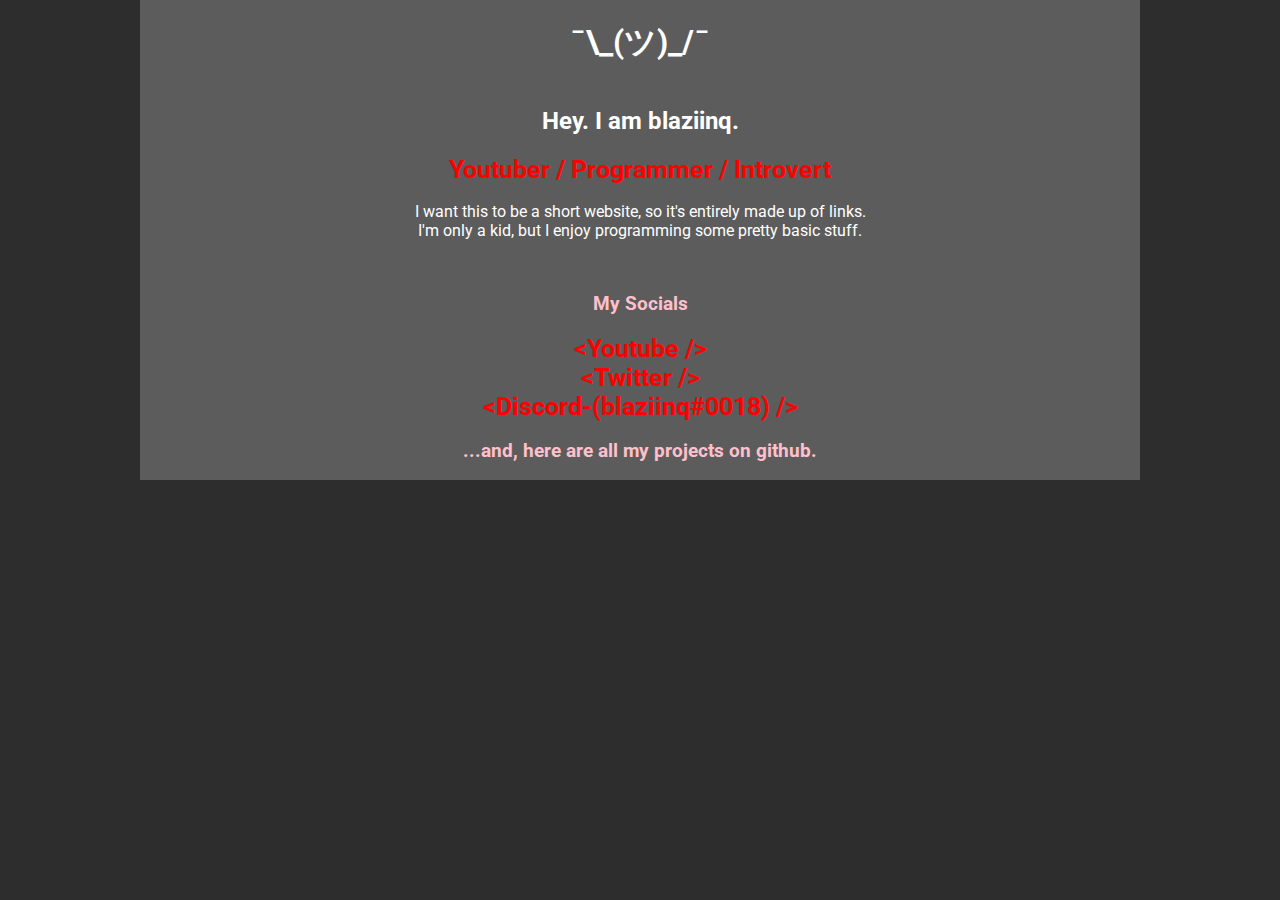
<file: index.html>
<!DOCTYPE html>

<html lang="en">
  <head>
    <meta charset="UTF-8" />
    <meta http-equiv="X-UA-Compatible" content="IE=edge" />
    <meta name="viewport" content="width=device-width, initial-scale=1.0" />
    <title>It's nice. It's simple.</title>

    <!--Stylesheet-->
    <link rel="stylesheet" href="stylesheet.css" />
    <!--Favicon-->
    <link
      rel="apple-touch-icon"
      sizes="180x180"
      href="resources/favicon/apple-touch-icon.png"
    />
    <link
      rel="icon"
      type="image/png"
      sizes="32x32"
      href="resources/favicon/favicon-32x32.png"
    />
    <link
      rel="icon"
      type="image/png"
      sizes="16x16"
      href="resources/favicon/favicon-16x16.png"
    />
    <link rel="manifest" href="resources/favicon/site.webmanifest" />

    <!--
      Font:
        font-family: 'Roboto', sans-serif;
    -->
    <link rel="preconnect" href="https://fonts.googleapis.com" />
    <link rel="preconnect" href="https://fonts.gstatic.com" crossorigin />
    <link
      href="https://fonts.googleapis.com/css2?family=Roboto&display=swap"
      rel="stylesheet"
    />
    <!--Javascript-->
    <script src="miscjs.js"></script>
  </head>
  <body>
    <div id="body">
      <header><h1 class="text">¯\_(ツ)_/¯</h1></header>
      <main>
        <h2 class="text">Hey. I am blaziinq.</h2>
        <h3 class="important">
          <a
            href="https://www.youtube.com/channel/UCW3HXaz5-JIYztVTASZ348A"
            target="_blank"
            rel="noopener noreferrer"
            >Youtuber / Programmer / Introvert</a
          >
        </h3>
        <p class="text">
          I want this to be a short website, so it's entirely made up of links.
          <br />
          I'm only a kid, but I enjoy programming some pretty basic stuff.
        </p>
        <br />
        <h3 class="important">My Socials</h3>
        <div id="social-container">
          <a
            href="http://www.youtube.com/channel/UCW3HXaz5-JIYztVTASZ348A"
            target="_blank"
            rel="noopener noreferrer"
            ><span><</span>Youtube<span> /></span></a
          >
          <br />
          <a
            href="http://twitter.com/blaziinqMC"
            target="_blank"
            rel="noopener noreferrer"
            ><span><</span>Twitter<span> /></span></a
          >
          <br />
          <a href="#" onclick="discord_tag_copy()"
            ><span><</span>Discord-(blaziinq#0018)<span> /></span></a
          >
        </div>
        <h3 class="important">...and, here are all my projects on github.</h3>
        <div id="githubcontainer"></div>
      </main>
      <footer></footer>
    </div>
  </body>
</html>
</file>
<file: stylesheet.css>
body {
  background-color: rgb(45, 45, 45);
  margin: 0;
  padding: 0;
  box-sizing: border-box;
  display: flex;
  align-items: center;
  justify-content: center;
}

#body {
  background-color: rgb(92, 92, 92);
  width: 1000px;
  overflow: hidden;
}
@media screen and (max-width: 1000px){
  #body {
    width: 100%
  }
}

header {
  width: 100%;
  overflow: hidden;
  text-align: center;
}
main {
  width: 100%;
  overflow: hidden;
  text-align: center;
}
footer {
  width: 100%;
  overflow: hidden;
  text-align: center;
}

.text {
  color: white;
  font-family: 'Roboto', sans-serif;
}
.important {
  font-weight: bold;
  font-family: 'Roboto', sans-serif;
  color: pink;
}

a {
  text-decoration: none;
  color: red;
  font-weight: bold;
  font-family: 'Roboto', sans-serif;
  font-size: 25px;
}
a:hover {
  text-decoration: underline;
  color: rgb(251, 27, 27);
}
</file>
